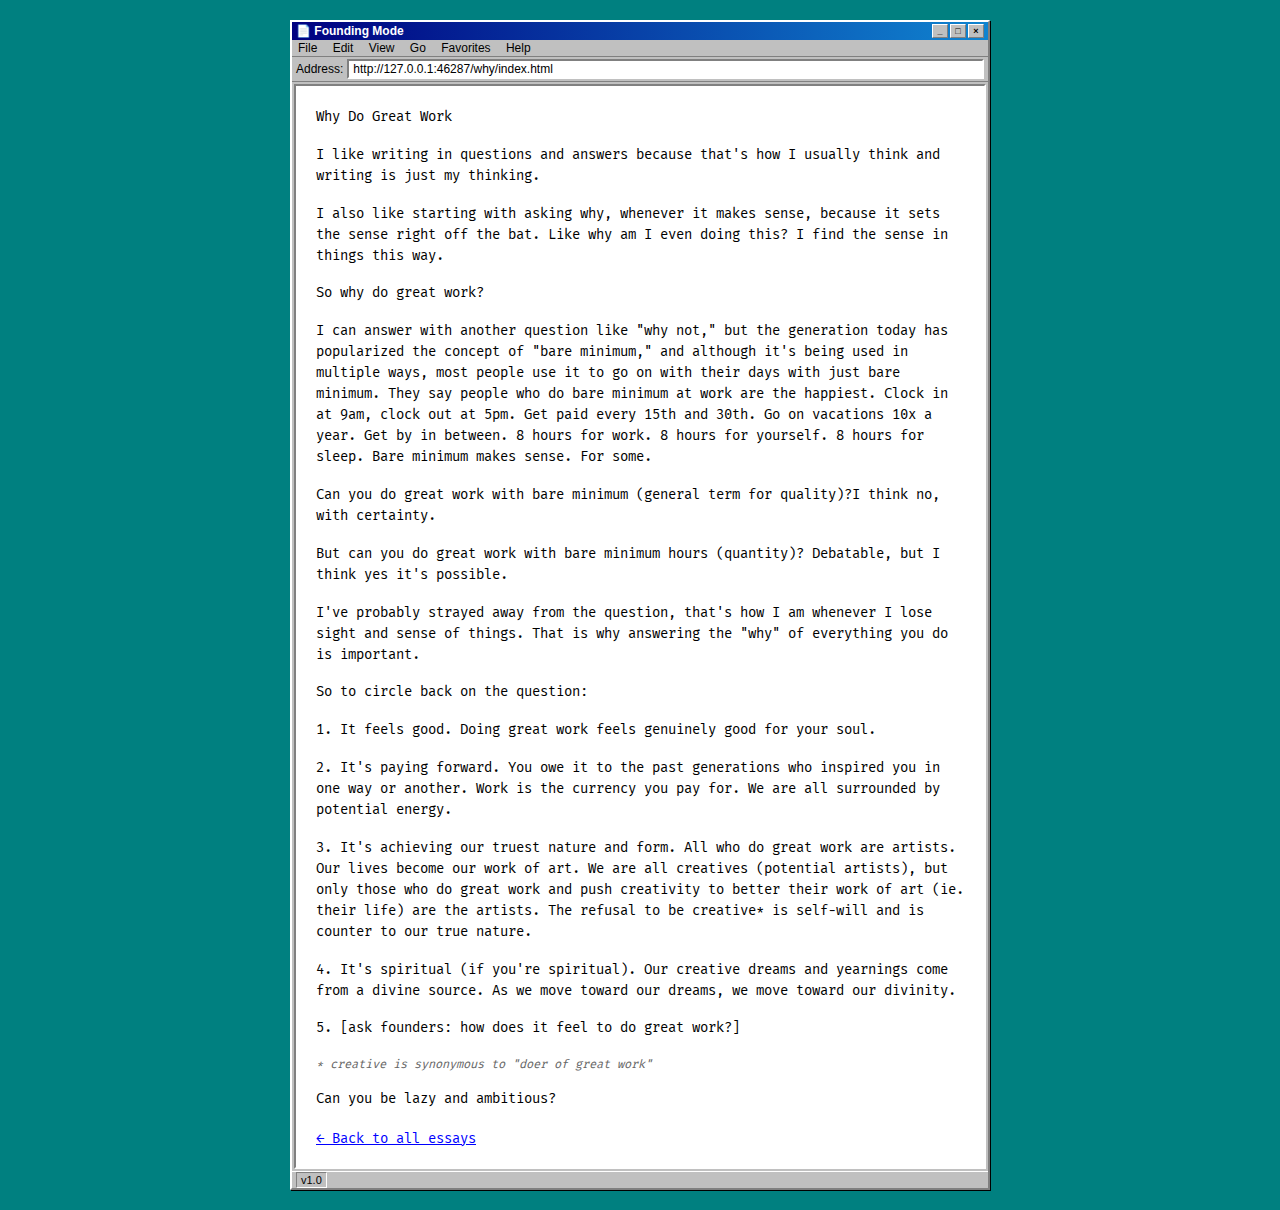
<file: why/index.html>
<!DOCTYPE html>
<html lang="en">
<head>
    <meta charset="UTF-8">
    <meta name="viewport" content="width=device-width, initial-scale=1.0">
    <link href="https://fonts.googleapis.com/css2?family=Fira+Mono:wght@400;500;700&display=swap" rel="stylesheet">
    <title>Why Do Great Work - Founding Mode</title>
    <style>
        * {
            margin: 0;
            padding: 0;
            box-sizing: border-box;
        }

        body {
            background: #008080;
            min-height: 100vh;
            padding: 20px;
            font-family: 'MS Sans Serif', Arial, sans-serif;
            font-size: 12px;
        }

        .window {
            background: #c0c0c0;
            border: 2px solid;
            border-color: #ffffff #808080 #808080 #ffffff;
            box-shadow: 1px 1px 0 0 #000;
            max-width: 700px;
            margin: 0 auto;
        }

        .title-bar {
            background: linear-gradient(90deg, #000080, #1084d0);
            color: white;
            padding: 2px 4px;
            font-weight: bold;
            font-size: 12px;
            display: flex;
            justify-content: space-between;
            align-items: center;
        }

        .title-bar-text {
            display: flex;
            align-items: center;
            gap: 4px;
        }

        .title-bar-controls {
            display: flex;
            gap: 2px;
        }

        .title-bar-controls button {
            width: 16px;
            height: 14px;
            background: #c0c0c0;
            border: 1px solid;
            border-color: #ffffff #808080 #808080 #ffffff;
            font-size: 9px;
            font-weight: bold;
            cursor: pointer;
            display: flex;
            align-items: center;
            justify-content: center;
            padding: 0;
        }

        .menu-bar {
            background: #c0c0c0;
            padding: 1px 0;
            border-bottom: 1px solid #808080;
        }

        .menu-bar span {
            padding: 1px 6px;
            font-size: 12px;
            cursor: pointer;
        }

        .menu-bar span:hover {
            background: #000080;
            color: white;
        }

        .address-bar {
            background: #c0c0c0;
            padding: 2px 4px;
            display: flex;
            align-items: center;
            gap: 4px;
            border-bottom: 1px solid #808080;
            font-size: 12px;
        }

        .address-bar input {
            flex: 1;
            padding: 1px 4px;
            border: 2px solid;
            border-color: #808080 #ffffff #ffffff #808080;
            background: white;
            font-size: 12px;
            font-family: inherit;
        }

        .content {
            background: white;
            padding: 20px;
            min-height: 350px;
            border: 2px solid;
            border-color: #808080 #ffffff #ffffff #808080;
            margin: 2px;
        }

        .content h1 {
            font-family: 'Fira Mono', monospace;
            font-size: 16px;
            font-weight: 700;
            margin-bottom: 1.5em;
            color: #000;
        }

        .content p {
            font-family: 'Fira Mono', monospace;
            font-size: 14px;
            line-height: 1.5;
            margin-bottom: 1.2em;
            color: #000;
        }

        .content .footnote {
            font-size: 12px;
            color: #666;
            font-style: italic;
        }

        .back-link {
            font-family: 'Fira Mono', monospace;
            font-size: 14px;
            margin-top: 1.5em;
        }

        .back-link a {
            color: #0000ff;
        }

        .status-bar {
            background: #c0c0c0;
            padding: 2px 4px;
            font-size: 11px;
            border-top: 1px solid #ffffff;
        }

        .status-bar-field {
            border: 1px solid;
            border-color: #808080 #ffffff #ffffff #808080;
            padding: 1px 4px;
        }
    </style>
</head>
<body>
    <div class="window">
        <div class="title-bar">
            <span class="title-bar-text">
                📄 Founding Mode
            </span>
            <div class="title-bar-controls">
                <button>_</button>
                <button>□</button>
                <button>×</button>
            </div>
        </div>

        <div class="menu-bar">
            <span>File</span>
            <span>Edit</span>
            <span>View</span>
            <span>Go</span>
            <span>Favorites</span>
            <span>Help</span>
        </div>

        <div class="address-bar">
            <label>Address:</label>
            <input type="text" id="address-bar" readonly>
                <script>
                  document.getElementById('address-bar').value = window.location.href;
                </script>
        </div>

        <div class="content">
            <p>Why Do Great Work</p>

            <p>I like writing in questions and answers because that's how I usually think and writing is just my thinking.</p>

            <p>I also like starting with asking why, whenever it makes sense, because it sets the sense right off the bat. Like why am I even doing this? I find the sense in things this way.</p>

            <p>So why do great work?</p>

            <p>I can answer with another question like "why not," but the generation today has popularized the concept of "bare minimum," and although it's being used in multiple ways, most people use it to go on with their days with just bare minimum. They say people who do bare minimum at work are the happiest. Clock in at 9am, clock out at 5pm. Get paid every 15th and 30th. Go on vacations 10x a year. Get by in between. 8 hours for work. 8 hours for yourself. 8 hours for sleep. Bare minimum makes sense. For some.</p>

            <p>Can you do great work with bare minimum (general term for quality)?I think no, with certainty.</p>

            <p>But can you do great work with bare minimum hours (quantity)? Debatable, but I think yes it's possible.</p>

            <p>I've probably strayed away from the question, that's how I am whenever I lose sight and sense of things. That is why answering the "why" of everything you do is important.</p>

            <p>So to circle back on the question:</p>

            <p>1. It feels good. Doing great work feels genuinely good for your soul.</p>

            <p>2. It's paying forward. You owe it to the past generations who inspired you in one way or another. Work is the currency you pay for. We are all surrounded by potential energy.</p>

            <p>3. It's achieving our truest nature and form. All who do great work are artists. Our lives become our work of art. We are all creatives (potential artists), but only those who do great work and push creativity to better their work of art (ie. their life) are the artists. The refusal to be creative* is self-will and is counter to our true nature.</p>

            <p>4. It's spiritual (if you're spiritual). Our creative dreams and yearnings come from a divine source. As we move toward our dreams, we move toward our divinity.</p>

            <p>5. [ask founders: how does it feel to do great work?]</p>

            <p class="footnote">* creative is synonymous to "doer of great work"</p>

            <p>Can you be lazy and ambitious?</p>

            <div class="back-link">
                <a href="../index.html">← Back to all essays</a>
            </div>
        </div>

        <div class="status-bar">
            <span class="status-bar-field"> v1.0 </span>
        </div>
    </div>
</body>
</html>
</file>
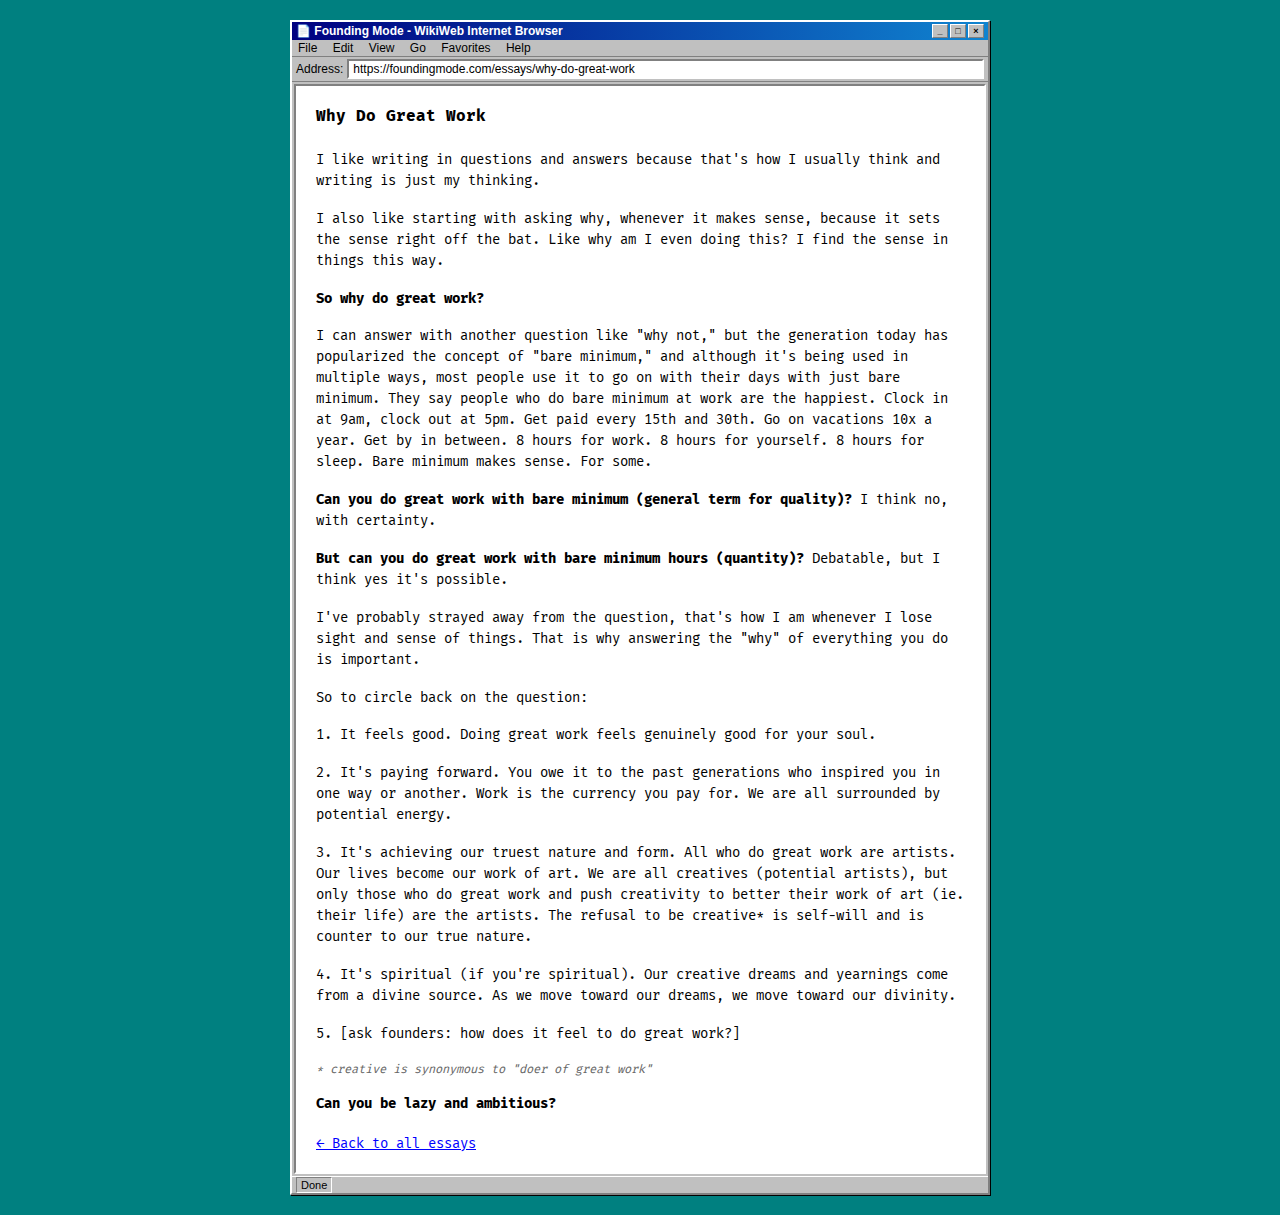
<file: why-do-great-work.html>
<!DOCTYPE html>
<html lang="en">
<head>
    <meta charset="UTF-8">
    <meta name="viewport" content="width=device-width, initial-scale=1.0">
    <link href="https://fonts.googleapis.com/css2?family=Fira+Mono:wght@400;500;700&display=swap" rel="stylesheet">
    <title>Why Do Great Work - Founding Mode</title>
    <style>
        * {
            margin: 0;
            padding: 0;
            box-sizing: border-box;
        }

        body {
            background: #008080;
            min-height: 100vh;
            padding: 20px;
            font-family: 'MS Sans Serif', Arial, sans-serif;
            font-size: 12px;
        }

        .window {
            background: #c0c0c0;
            border: 2px solid;
            border-color: #ffffff #808080 #808080 #ffffff;
            box-shadow: 1px 1px 0 0 #000;
            max-width: 700px;
            margin: 0 auto;
        }

        .title-bar {
            background: linear-gradient(90deg, #000080, #1084d0);
            color: white;
            padding: 2px 4px;
            font-weight: bold;
            font-size: 12px;
            display: flex;
            justify-content: space-between;
            align-items: center;
        }

        .title-bar-text {
            display: flex;
            align-items: center;
            gap: 4px;
        }

        .title-bar-controls {
            display: flex;
            gap: 2px;
        }

        .title-bar-controls button {
            width: 16px;
            height: 14px;
            background: #c0c0c0;
            border: 1px solid;
            border-color: #ffffff #808080 #808080 #ffffff;
            font-size: 9px;
            font-weight: bold;
            cursor: pointer;
            display: flex;
            align-items: center;
            justify-content: center;
            padding: 0;
        }

        .menu-bar {
            background: #c0c0c0;
            padding: 1px 0;
            border-bottom: 1px solid #808080;
        }

        .menu-bar span {
            padding: 1px 6px;
            font-size: 12px;
            cursor: pointer;
        }

        .menu-bar span:hover {
            background: #000080;
            color: white;
        }

        .address-bar {
            background: #c0c0c0;
            padding: 2px 4px;
            display: flex;
            align-items: center;
            gap: 4px;
            border-bottom: 1px solid #808080;
            font-size: 12px;
        }

        .address-bar input {
            flex: 1;
            padding: 1px 4px;
            border: 2px solid;
            border-color: #808080 #ffffff #ffffff #808080;
            background: white;
            font-size: 12px;
            font-family: inherit;
        }

        .content {
            background: white;
            padding: 20px;
            min-height: 350px;
            border: 2px solid;
            border-color: #808080 #ffffff #ffffff #808080;
            margin: 2px;
        }

        .content h1 {
            font-family: 'Fira Mono', monospace;
            font-size: 16px;
            font-weight: 700;
            margin-bottom: 1.5em;
            color: #000;
        }

        .content p {
            font-family: 'Fira Mono', monospace;
            font-size: 14px;
            line-height: 1.5;
            margin-bottom: 1.2em;
            color: #000;
        }

        .content .footnote {
            font-size: 12px;
            color: #666;
            font-style: italic;
        }

        .back-link {
            font-family: 'Fira Mono', monospace;
            font-size: 14px;
            margin-top: 1.5em;
        }

        .back-link a {
            color: #0000ff;
        }

        .status-bar {
            background: #c0c0c0;
            padding: 2px 4px;
            font-size: 11px;
            border-top: 1px solid #ffffff;
        }

        .status-bar-field {
            border: 1px solid;
            border-color: #808080 #ffffff #ffffff #808080;
            padding: 1px 4px;
        }
    </style>
</head>
<body>
    <div class="window">
        <div class="title-bar">
            <span class="title-bar-text">
                📄 Founding Mode - WikiWeb Internet Browser
            </span>
            <div class="title-bar-controls">
                <button>_</button>
                <button>□</button>
                <button>×</button>
            </div>
        </div>

        <div class="menu-bar">
            <span>File</span>
            <span>Edit</span>
            <span>View</span>
            <span>Go</span>
            <span>Favorites</span>
            <span>Help</span>
        </div>

        <div class="address-bar">
            <label>Address:</label>
            <input type="text" value="https://foundingmode.com/essays/why-do-great-work" readonly>
        </div>

        <div class="content">
            <h1>Why Do Great Work</h1>

            <p>I like writing in questions and answers because that's how I usually think and writing is just my thinking.</p>

            <p>I also like starting with asking why, whenever it makes sense, because it sets the sense right off the bat. Like why am I even doing this? I find the sense in things this way.</p>

            <p><strong>So why do great work?</strong></p>

            <p>I can answer with another question like "why not," but the generation today has popularized the concept of "bare minimum," and although it's being used in multiple ways, most people use it to go on with their days with just bare minimum. They say people who do bare minimum at work are the happiest. Clock in at 9am, clock out at 5pm. Get paid every 15th and 30th. Go on vacations 10x a year. Get by in between. 8 hours for work. 8 hours for yourself. 8 hours for sleep. Bare minimum makes sense. For some.</p>

            <p><strong>Can you do great work with bare minimum (general term for quality)?</strong> I think no, with certainty.</p>

            <p><strong>But can you do great work with bare minimum hours (quantity)?</strong> Debatable, but I think yes it's possible.</p>

            <p>I've probably strayed away from the question, that's how I am whenever I lose sight and sense of things. That is why answering the "why" of everything you do is important.</p>

            <p>So to circle back on the question:</p>

            <p>1. It feels good. Doing great work feels genuinely good for your soul.</p>

            <p>2. It's paying forward. You owe it to the past generations who inspired you in one way or another. Work is the currency you pay for. We are all surrounded by potential energy.</p>

            <p>3. It's achieving our truest nature and form. All who do great work are artists. Our lives become our work of art. We are all creatives (potential artists), but only those who do great work and push creativity to better their work of art (ie. their life) are the artists. The refusal to be creative* is self-will and is counter to our true nature.</p>

            <p>4. It's spiritual (if you're spiritual). Our creative dreams and yearnings come from a divine source. As we move toward our dreams, we move toward our divinity.</p>

            <p>5. [ask founders: how does it feel to do great work?]</p>

            <p class="footnote">* creative is synonymous to "doer of great work"</p>

            <p><strong>Can you be lazy and ambitious?</strong></p>

            <div class="back-link">
                <a href="../index.html">← Back to all essays</a>
            </div>
        </div>

        <div class="status-bar">
            <span class="status-bar-field">Done</span>
        </div>
    </div>
</body>
</html>
</file>
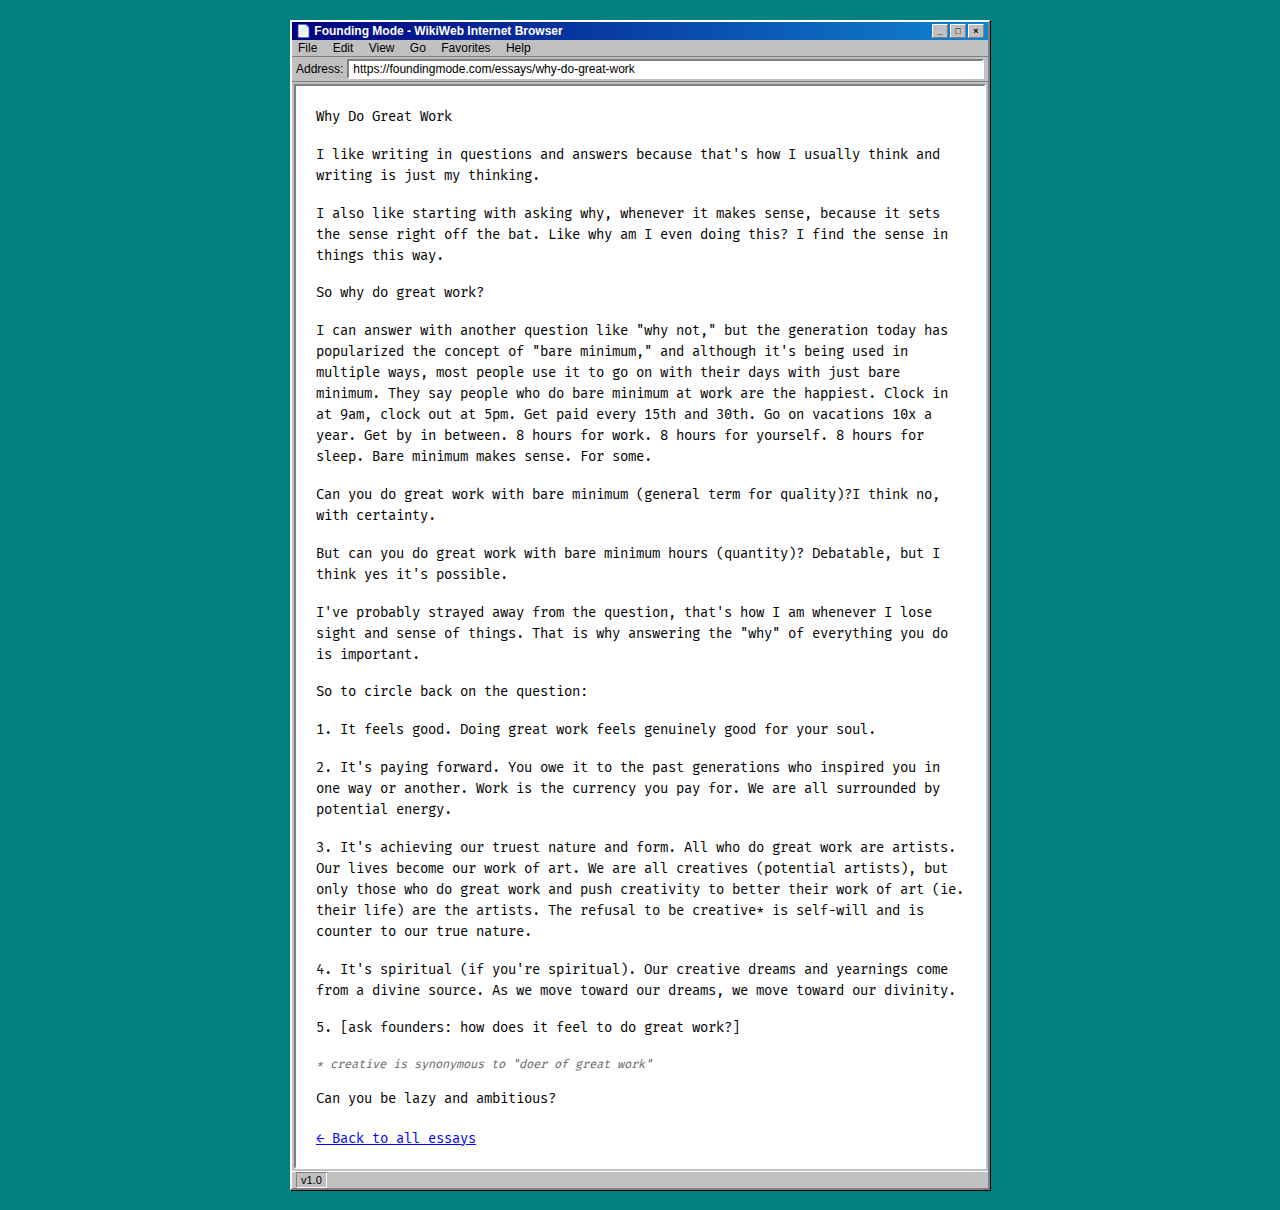
<file: why.html>
<!DOCTYPE html>
<html lang="en">
<head>
    <meta charset="UTF-8">
    <meta name="viewport" content="width=device-width, initial-scale=1.0">
    <link href="https://fonts.googleapis.com/css2?family=Fira+Mono:wght@400;500;700&display=swap" rel="stylesheet">
    <title>Why Do Great Work - Founding Mode</title>
    <style>
        * {
            margin: 0;
            padding: 0;
            box-sizing: border-box;
        }

        body {
            background: #008080;
            min-height: 100vh;
            padding: 20px;
            font-family: 'MS Sans Serif', Arial, sans-serif;
            font-size: 12px;
        }

        .window {
            background: #c0c0c0;
            border: 2px solid;
            border-color: #ffffff #808080 #808080 #ffffff;
            box-shadow: 1px 1px 0 0 #000;
            max-width: 700px;
            margin: 0 auto;
        }

        .title-bar {
            background: linear-gradient(90deg, #000080, #1084d0);
            color: white;
            padding: 2px 4px;
            font-weight: bold;
            font-size: 12px;
            display: flex;
            justify-content: space-between;
            align-items: center;
        }

        .title-bar-text {
            display: flex;
            align-items: center;
            gap: 4px;
        }

        .title-bar-controls {
            display: flex;
            gap: 2px;
        }

        .title-bar-controls button {
            width: 16px;
            height: 14px;
            background: #c0c0c0;
            border: 1px solid;
            border-color: #ffffff #808080 #808080 #ffffff;
            font-size: 9px;
            font-weight: bold;
            cursor: pointer;
            display: flex;
            align-items: center;
            justify-content: center;
            padding: 0;
        }

        .menu-bar {
            background: #c0c0c0;
            padding: 1px 0;
            border-bottom: 1px solid #808080;
        }

        .menu-bar span {
            padding: 1px 6px;
            font-size: 12px;
            cursor: pointer;
        }

        .menu-bar span:hover {
            background: #000080;
            color: white;
        }

        .address-bar {
            background: #c0c0c0;
            padding: 2px 4px;
            display: flex;
            align-items: center;
            gap: 4px;
            border-bottom: 1px solid #808080;
            font-size: 12px;
        }

        .address-bar input {
            flex: 1;
            padding: 1px 4px;
            border: 2px solid;
            border-color: #808080 #ffffff #ffffff #808080;
            background: white;
            font-size: 12px;
            font-family: inherit;
        }

        .content {
            background: white;
            padding: 20px;
            min-height: 350px;
            border: 2px solid;
            border-color: #808080 #ffffff #ffffff #808080;
            margin: 2px;
        }

        .content h1 {
            font-family: 'Fira Mono', monospace;
            font-size: 16px;
            font-weight: 700;
            margin-bottom: 1.5em;
            color: #000;
        }

        .content p {
            font-family: 'Fira Mono', monospace;
            font-size: 14px;
            line-height: 1.5;
            margin-bottom: 1.2em;
            color: #000;
        }

        .content .footnote {
            font-size: 12px;
            color: #666;
            font-style: italic;
        }

        .back-link {
            font-family: 'Fira Mono', monospace;
            font-size: 14px;
            margin-top: 1.5em;
        }

        .back-link a {
            color: #0000ff;
        }

        .status-bar {
            background: #c0c0c0;
            padding: 2px 4px;
            font-size: 11px;
            border-top: 1px solid #ffffff;
        }

        .status-bar-field {
            border: 1px solid;
            border-color: #808080 #ffffff #ffffff #808080;
            padding: 1px 4px;
        }
    </style>
</head>
<body>
    <div class="window">
        <div class="title-bar">
            <span class="title-bar-text">
                📄 Founding Mode - WikiWeb Internet Browser
            </span>
            <div class="title-bar-controls">
                <button>_</button>
                <button>□</button>
                <button>×</button>
            </div>
        </div>

        <div class="menu-bar">
            <span>File</span>
            <span>Edit</span>
            <span>View</span>
            <span>Go</span>
            <span>Favorites</span>
            <span>Help</span>
        </div>

        <div class="address-bar">
            <label>Address:</label>
            <input type="text" value="https://foundingmode.com/essays/why-do-great-work" readonly>
        </div>

        <div class="content">
            <p>Why Do Great Work</p>

            <p>I like writing in questions and answers because that's how I usually think and writing is just my thinking.</p>

            <p>I also like starting with asking why, whenever it makes sense, because it sets the sense right off the bat. Like why am I even doing this? I find the sense in things this way.</p>

            <p>So why do great work?</p>

            <p>I can answer with another question like "why not," but the generation today has popularized the concept of "bare minimum," and although it's being used in multiple ways, most people use it to go on with their days with just bare minimum. They say people who do bare minimum at work are the happiest. Clock in at 9am, clock out at 5pm. Get paid every 15th and 30th. Go on vacations 10x a year. Get by in between. 8 hours for work. 8 hours for yourself. 8 hours for sleep. Bare minimum makes sense. For some.</p>

            <p>Can you do great work with bare minimum (general term for quality)?I think no, with certainty.</p>

            <p>But can you do great work with bare minimum hours (quantity)? Debatable, but I think yes it's possible.</p>

            <p>I've probably strayed away from the question, that's how I am whenever I lose sight and sense of things. That is why answering the "why" of everything you do is important.</p>

            <p>So to circle back on the question:</p>

            <p>1. It feels good. Doing great work feels genuinely good for your soul.</p>

            <p>2. It's paying forward. You owe it to the past generations who inspired you in one way or another. Work is the currency you pay for. We are all surrounded by potential energy.</p>

            <p>3. It's achieving our truest nature and form. All who do great work are artists. Our lives become our work of art. We are all creatives (potential artists), but only those who do great work and push creativity to better their work of art (ie. their life) are the artists. The refusal to be creative* is self-will and is counter to our true nature.</p>

            <p>4. It's spiritual (if you're spiritual). Our creative dreams and yearnings come from a divine source. As we move toward our dreams, we move toward our divinity.</p>

            <p>5. [ask founders: how does it feel to do great work?]</p>

            <p class="footnote">* creative is synonymous to "doer of great work"</p>

            <p>Can you be lazy and ambitious?</p>

            <div class="back-link">
                <a href="../index.html">← Back to all essays</a>
            </div>
        </div>

        <div class="status-bar">
            <span class="status-bar-field"> v1.0 </span>
        </div>
    </div>
</body>
</html>
</file>
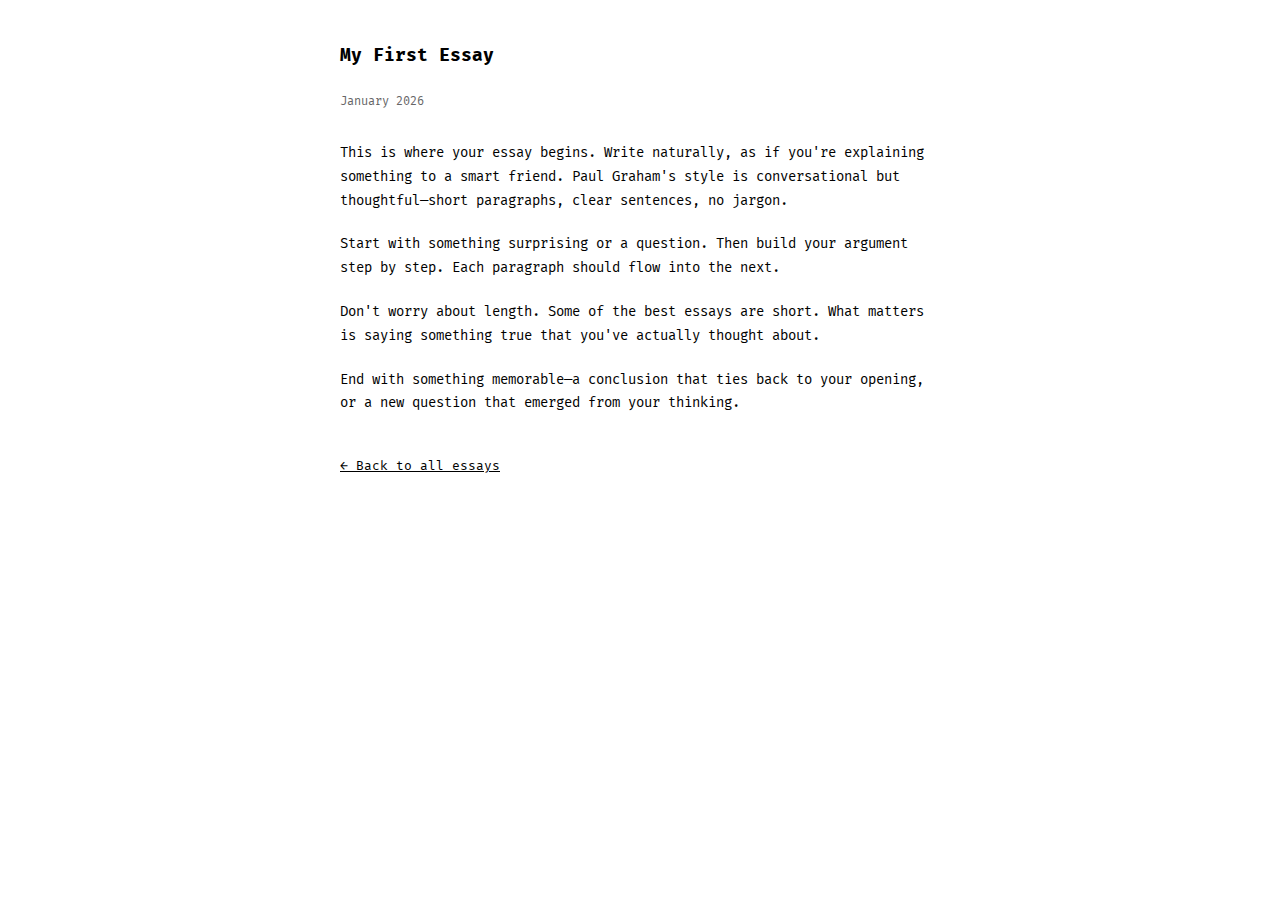
<file: essays/my-first-essay.html>
<!DOCTYPE html>
<html lang="en">
<head>
    <meta charset="UTF-8">
    <link href="https://fonts.googleapis.com/css2?family=Fira+Mono:wght@400;500;700&display=swap" rel="stylesheet">
    <meta name="viewport" content="width=device-width, initial-scale=1.0">
    <title>My First Essay - Founding Mode</title>
    <style>
        body {
            font-family: 'Fira Mono', monospace;
            font-size: 14px;
            line-height: 1.7;
            max-width: 600px;
            margin: 40px auto;
            padding: 0 20px;
            color: #000;
            background: #fff;
        }
        h1 {
            font-size: 18px;
            margin-bottom: 5px;
        }
        a {
            color: #000;
        }
        .date {
            color: #666;
            font-size: 12px;
            margin-bottom: 30px;
        }
        .back {
            margin-top: 40px;
            font-size: 13px;
        }
        p {
            margin: 20px 0;
        }
    </style>
</head>
<body>
    <h1>My First Essay</h1>
    <p class="date">January 2026</p>

    <p>
        This is where your essay begins. Write naturally, as if you're explaining
        something to a smart friend. Paul Graham's style is conversational but
        thoughtful—short paragraphs, clear sentences, no jargon.
    </p>

    <p>
        Start with something surprising or a question. Then build your argument
        step by step. Each paragraph should flow into the next.
    </p>

    <p>
        Don't worry about length. Some of the best essays are short. What matters
        is saying something true that you've actually thought about.
    </p>

    <p>
        End with something memorable—a conclusion that ties back to your opening,
        or a new question that emerged from your thinking.
    </p>

    <p class="back">
        <a href="../index.html">← Back to all essays</a>
    </p>
</body>
</html>
</file>
